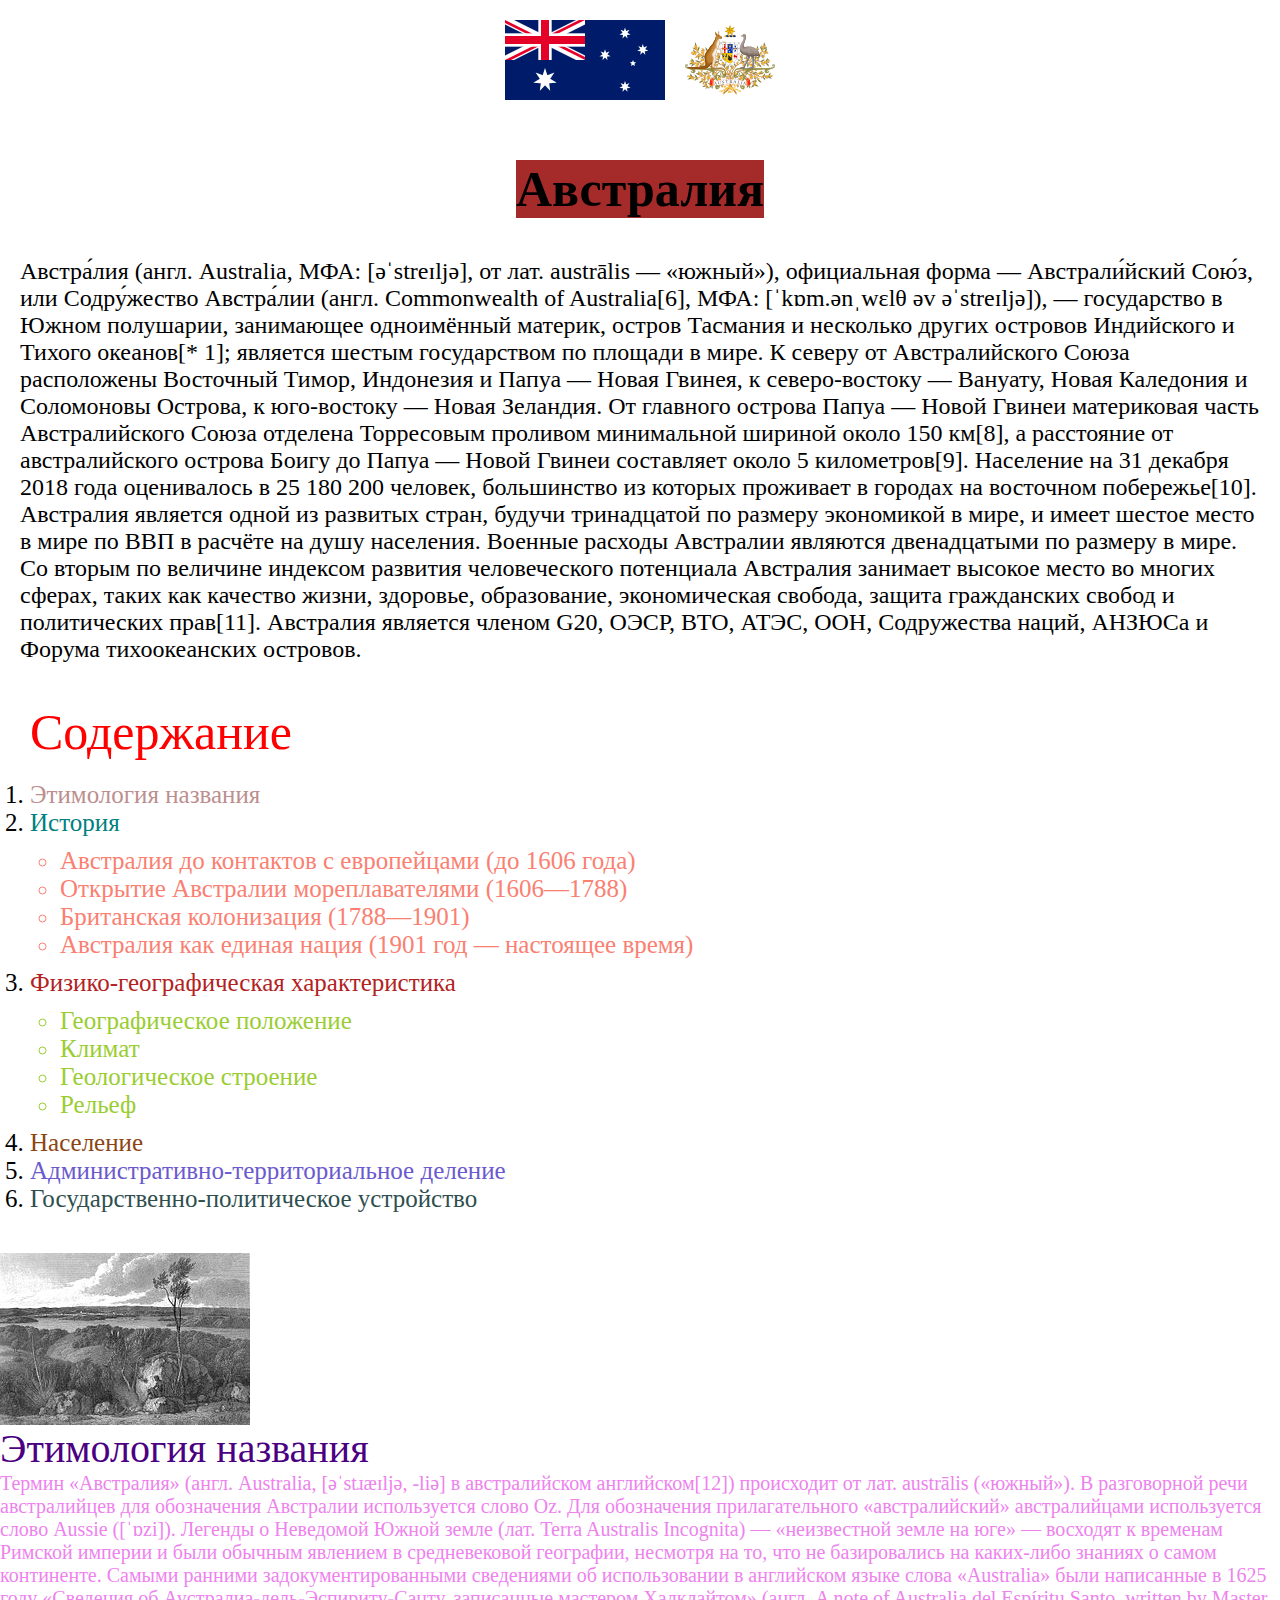
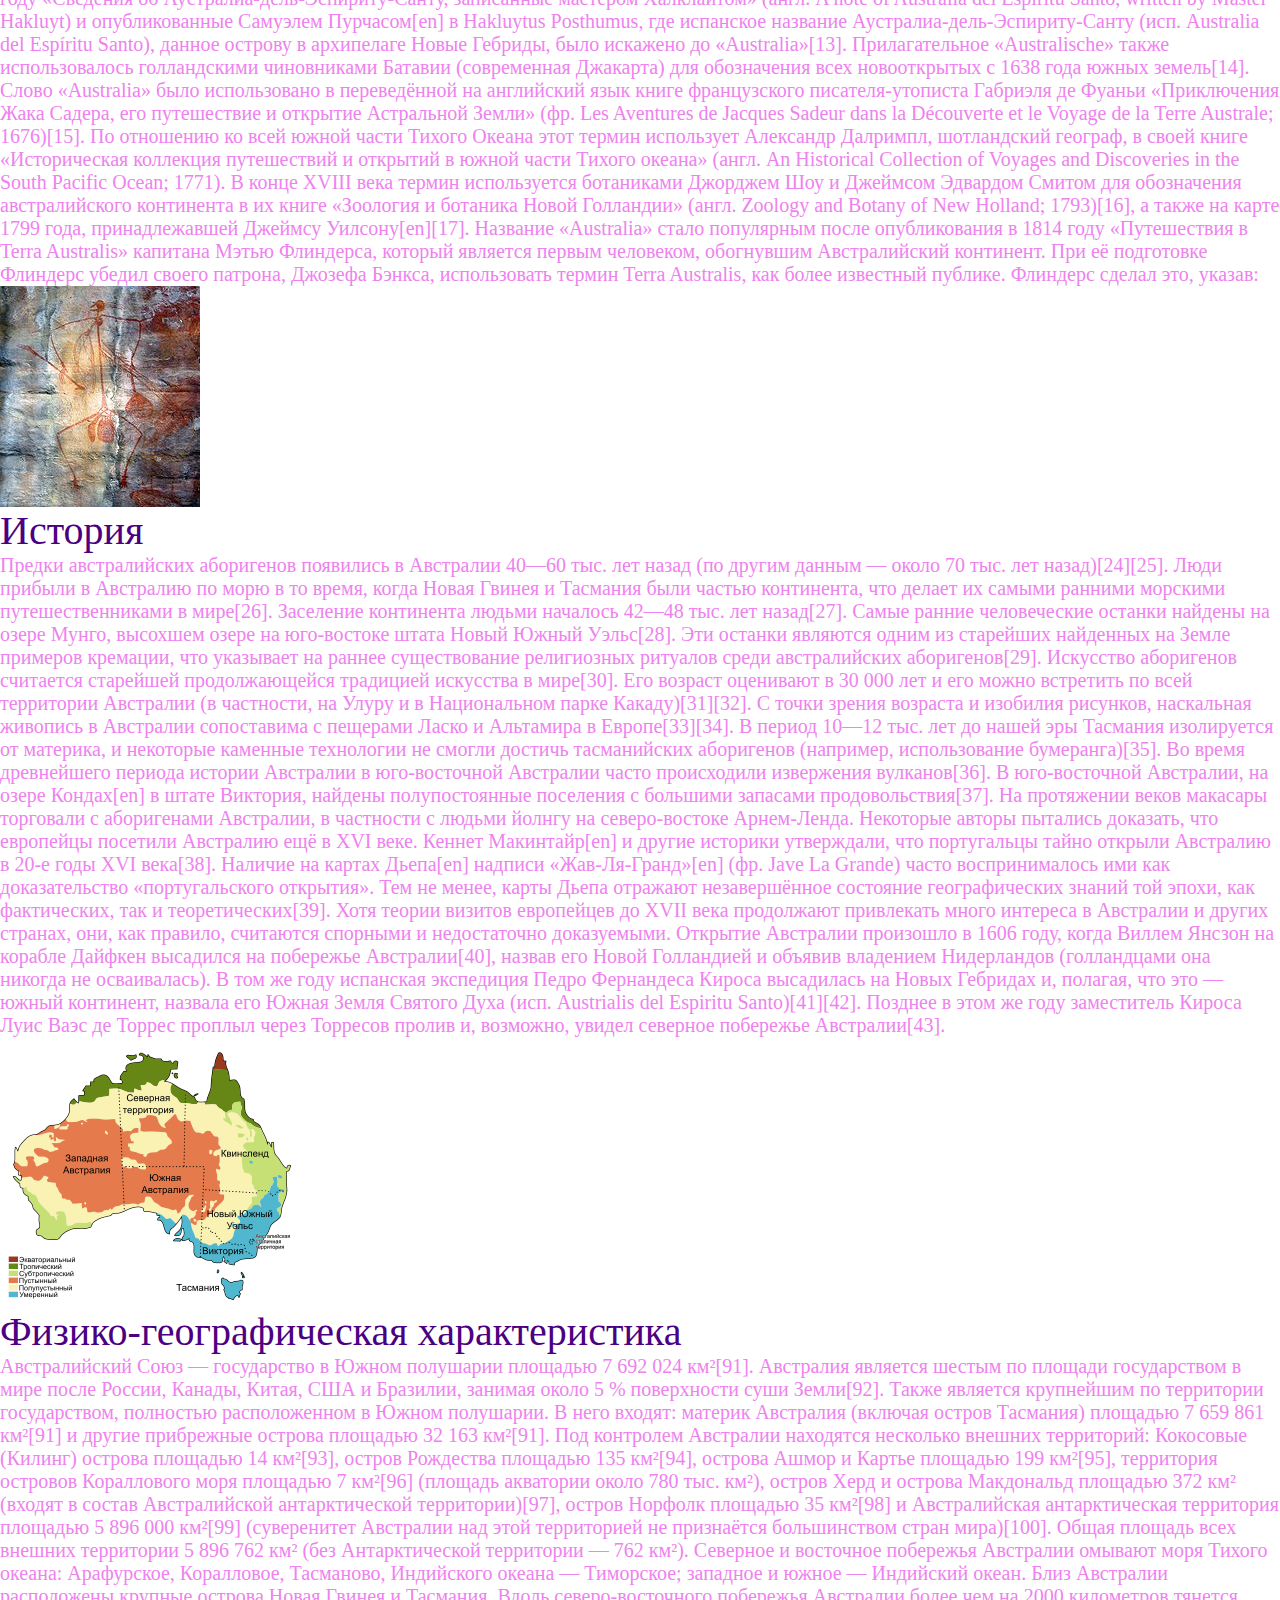
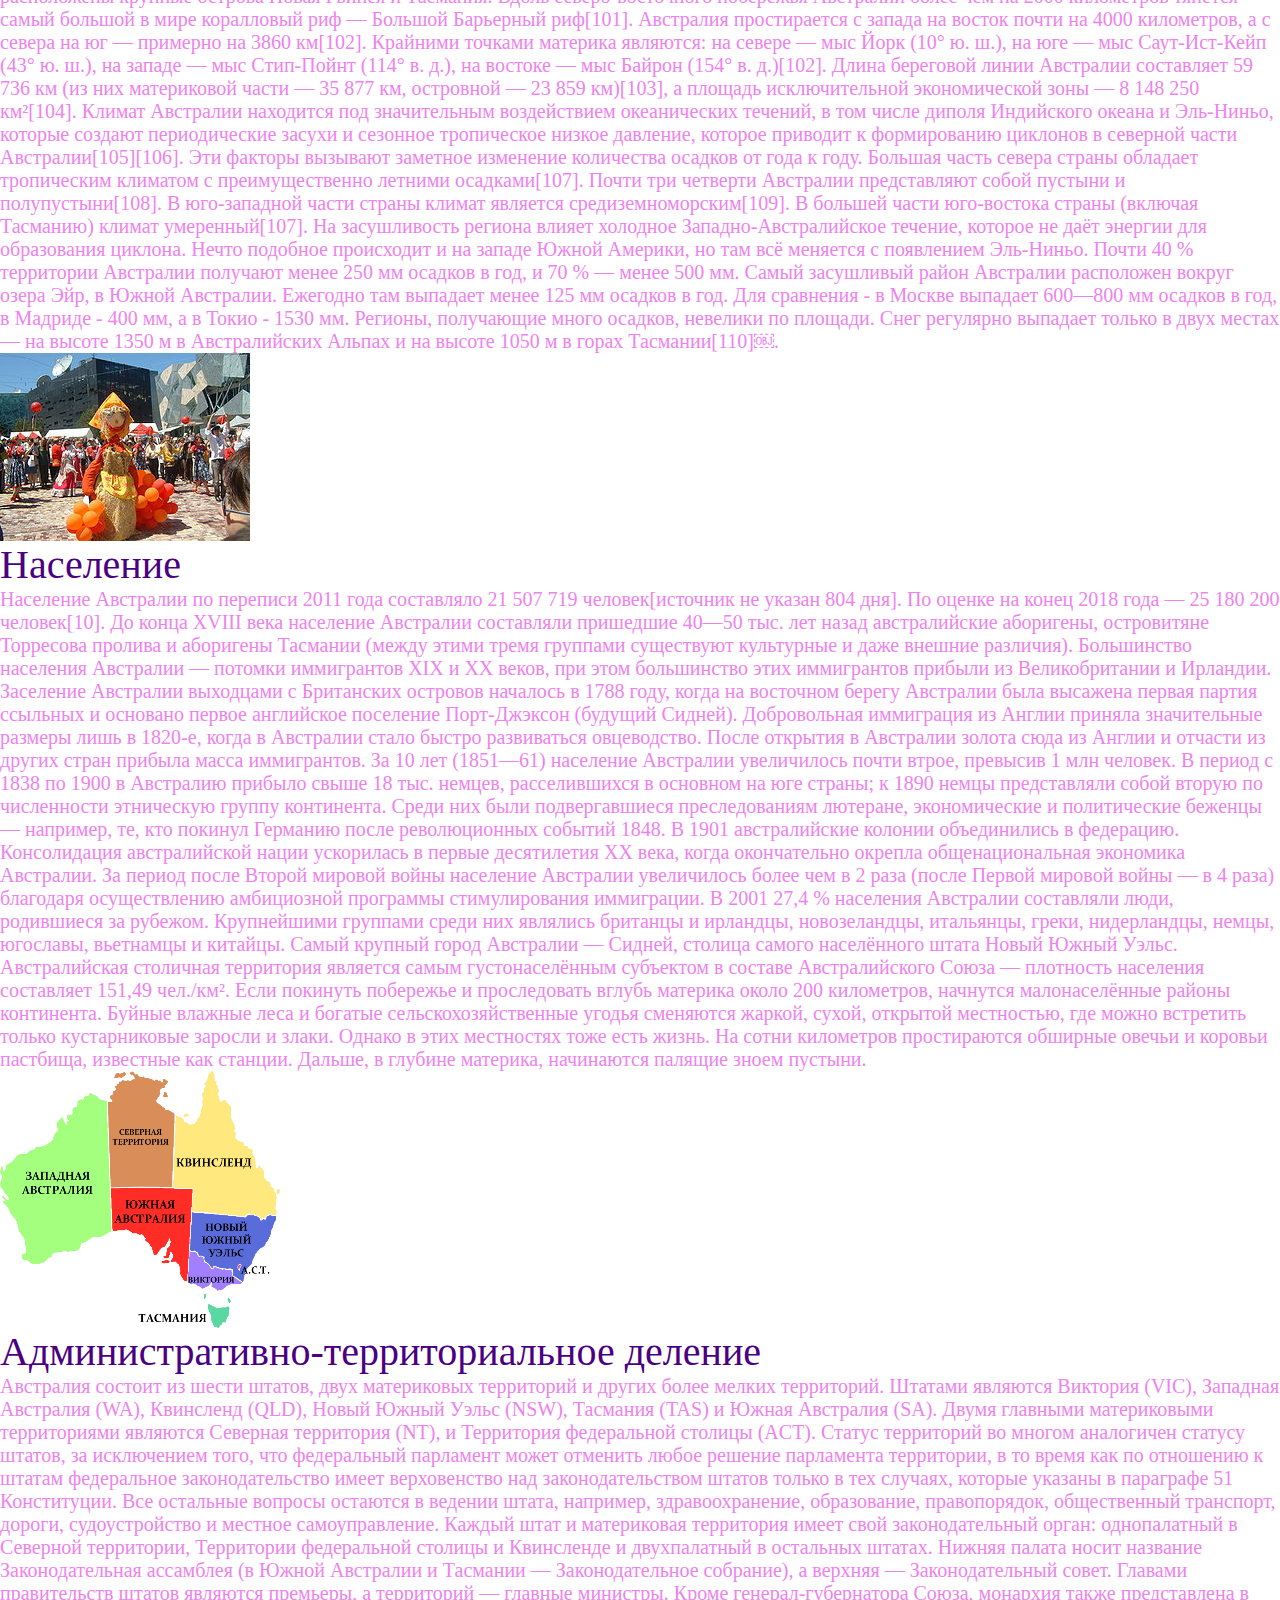
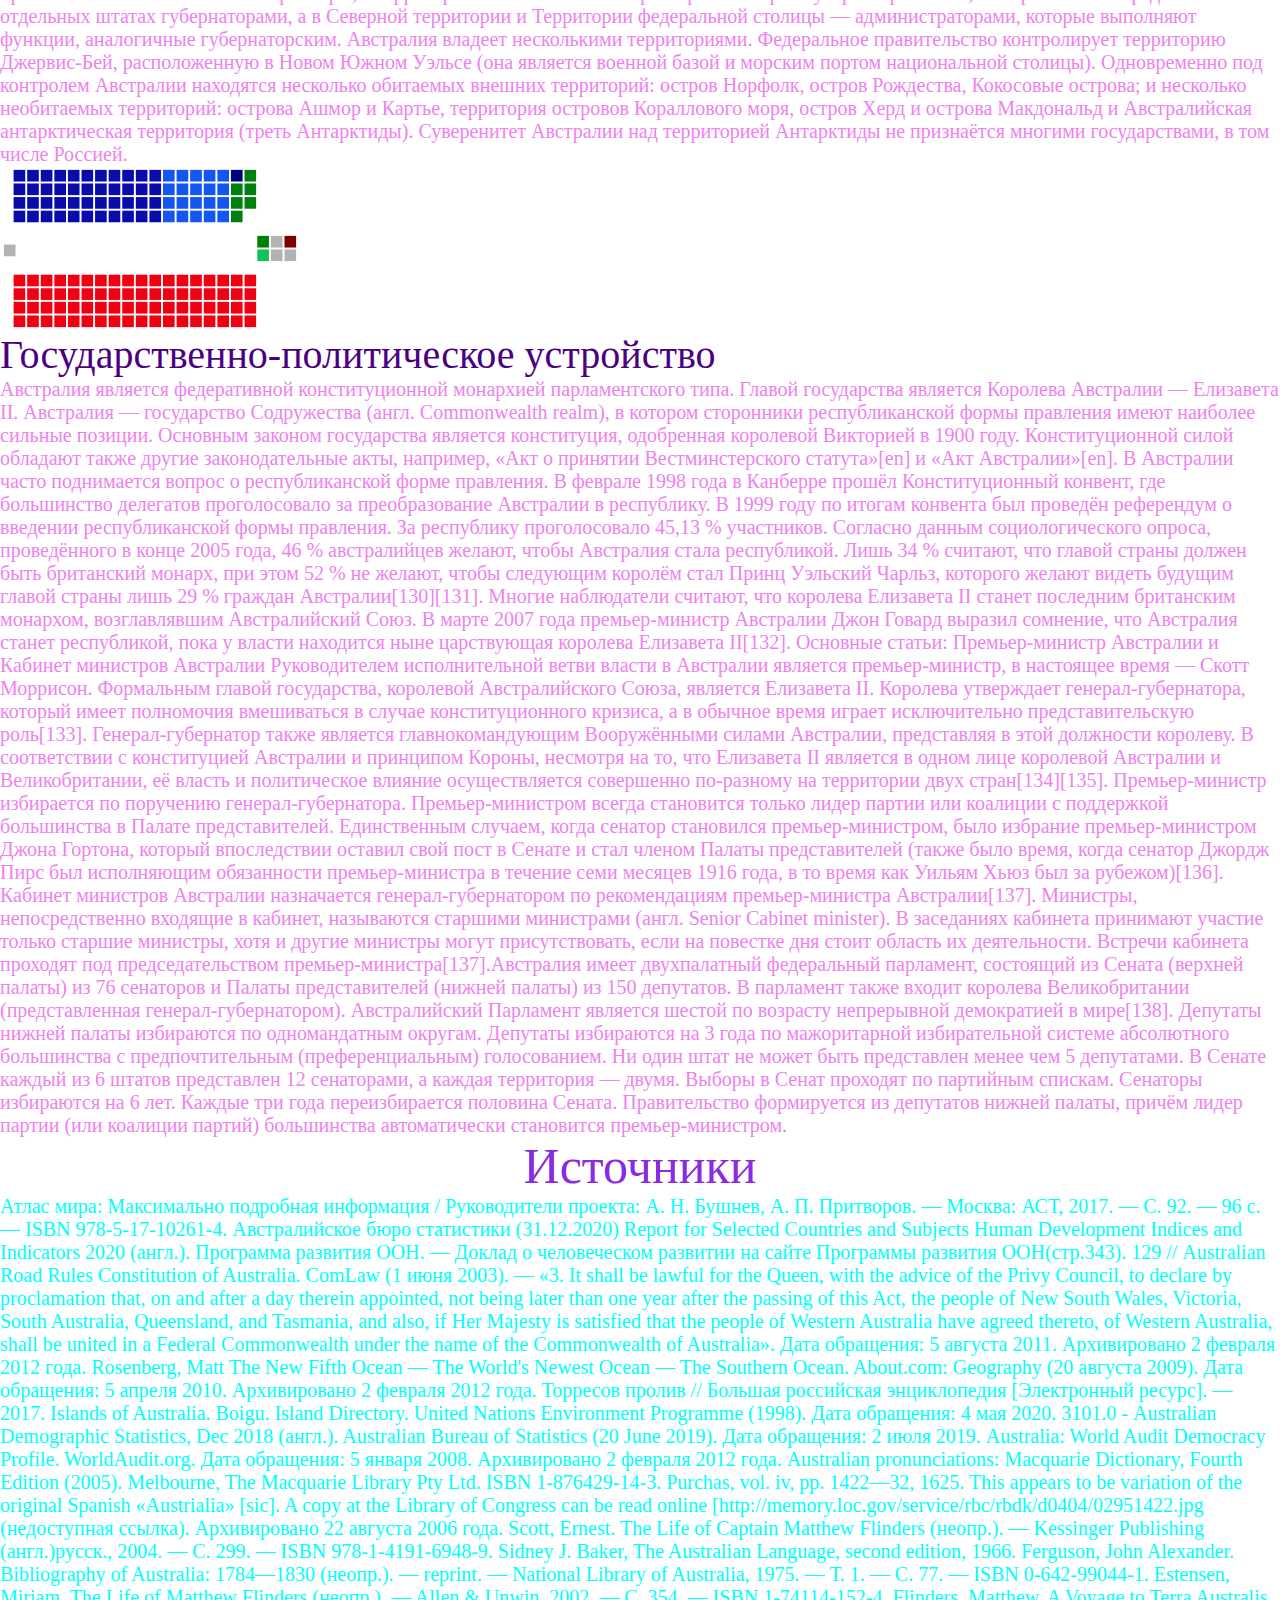
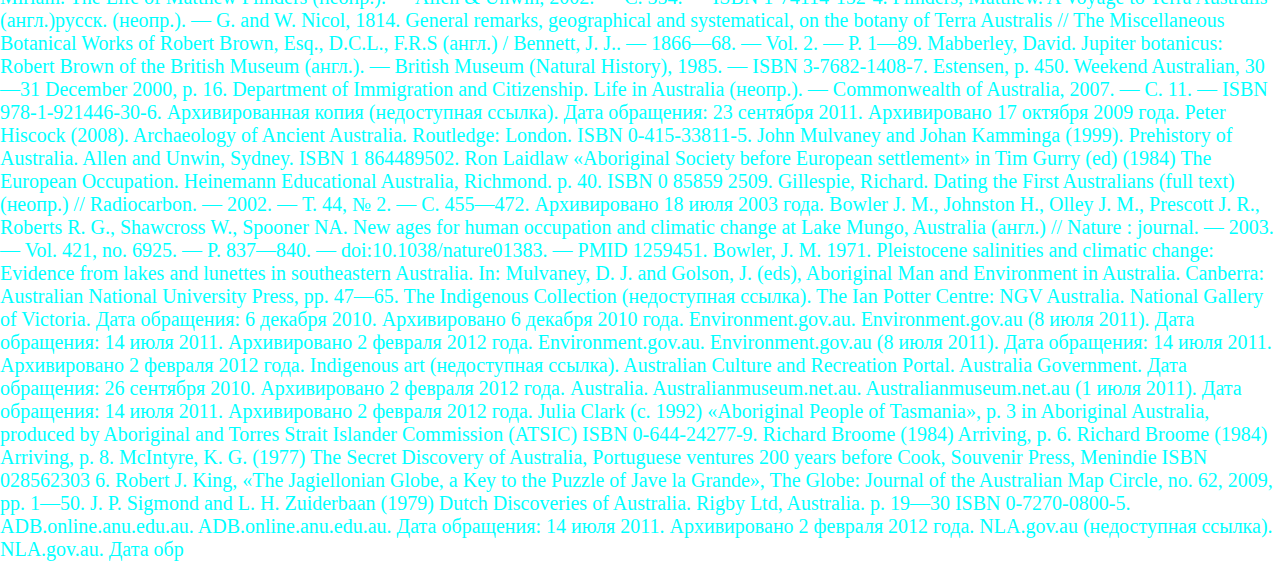
<file: lesson_3/index.html>
<!DOCTYPE html>
<html lang="uk">

<head>
	<link rel="stylesheet" href="css/style.css">
	<meta charset="UTF-8">
	<meta name="viewport" content="width=device-width, initial-scale=1.0">
	<title>Lesson 3</title>
</head>

<body>
	<header>
		<div class="block__image">
			<div class="image__flag">
				<img src="img/160px-Flag_of_Australia_(converted).svg.png" alt="flag">
			</div>
			<div>
				<img src="img/gerb.png" alt="gerb">
			</div>
		</div>
		<div>
			<div class="main__block">
				<h2 class="main__title">Австралия</h2>
				<div class="main__text">Австра́лия (англ. Australia, МФА: [əˈstreɪljə], от лат. austrālis — «южный»),
					официальная форма — Австрали́йский Сою́з, или Содру́жество Австра́лии (англ. Commonwealth of
					Australia[6], МФА: [ˈkɒm.ənˌwɛlθ əv əˈstreɪljə]), — государство в Южном полушарии, занимающее одноимённый
					материк, остров Тасмания и несколько других островов Индийского и Тихого океанов[* 1]; является шестым
					государством по площади в мире. К северу от Австралийского Союза расположены Восточный Тимор, Индонезия и
					Папуа — Новая Гвинея, к северо-востоку — Вануату, Новая Каледония и Соломоновы Острова, к юго-востоку —
					Новая Зеландия. От главного острова Папуа — Новой Гвинеи материковая часть Австралийского Союза отделена
					Торресовым проливом минимальной шириной около 150 км[8], а расстояние от австралийского острова Боигу до
					Папуа — Новой Гвинеи составляет около 5 километров[9]. Население на 31 декабря 2018 года оценивалось в 25
					180 200 человек, большинство из которых проживает в городах на восточном побережье[10].

					Австралия является одной из развитых стран, будучи тринадцатой по размеру экономикой в мире, и имеет
					шестое место в мире по ВВП в расчёте на душу населения. Военные расходы Австралии являются двенадцатыми
					по размеру в мире. Со вторым по величине индексом развития человеческого потенциала Австралия занимает
					высокое место во многих сферах, таких как качество жизни, здоровье, образование, экономическая свобода,
					защита гражданских свобод и политических прав[11]. Австралия является членом G20, ОЭСР, ВТО, АТЭС, ООН,
					Содружества наций, АНЗЮСа и Форума тихоокеанских островов.</div>
			</div>
		</div>

	</header>
	<main>

		<div class="main__content">
			<h2 class="content">
				Содержание
			</h2>
			<div class="content__list">
				<ol>
					<li>
						<a href="#text1" style="color: rosybrown;">Этимология названия</a>
					</li>
					<li><a href="#text2" class="History__content">История</a>
						<ul class="History">
							<li>Австралия до контактов с европейцами (до 1606 года)</li>
							<li>Oткрытие Австралии мореплавателями (1606—1788)</li>
							<li>Британская колонизация (1788—1901)</li>
							<li>Австралия как единая нация (1901 год — настоящее время)</li>
						</ul>
					</li>
					<li><a href="#text3" style="color: firebrick;">Физико-географическая характеристика</a>
						<ul class="Geography">
							<li>Географическое положение</li>
							<li>Климат</li>
							<li>Геологическое строение</li>
							<li>Рельеф</li>
						</ul>
					</li>
					<li><a href="#text4" style="color: saddlebrown;">Население</a></li>
					<li><a href="#text5" style="color: slateblue;">Административно-территориальное деление</a></li>
					<li><a href="#text6" style="color: darkslategrey;">Государственно-политическое устройство</a></li>
				</ol>
			</div>
		</div>
		<div class="content__text">
			<div id="text1" class="text__content1">
				<img src="img/1.jpg" alt="1">
				<h3 class="content__title">Этимология названия</h3>
				<div class="text">
					Термин «Австралия» (англ. Australia, [əˈstɹæɪljə, -liə] в австралийском английском[12]) происходит от
					лат. austrālis («южный»). В разговорной речи австралийцев для обозначения Австралии используется слово
					Oz. Для обозначения прилагательного «австралийский» австралийцами используется слово Aussie ([ˈɒzi]).

					Легенды о Неведомой Южной земле (лат. Terra Australis Incognita) — «неизвестной земле на юге» — восходят
					к временам Римской империи и были обычным явлением в средневековой географии, несмотря на то, что не
					базировались на каких-либо знаниях о самом континенте.

					Самыми ранними задокументированными сведениями об использовании в английском языке слова «Australia» были
					написанные в 1625 году «Сведения об Аустралиа-дель-Эспириту-Санту, записанные мастером Халклайтом» (англ.
					A note of Australia del Espíritu Santo, written by Master Hakluyt) и опубликованные Самуэлем Пурчасом[en]
					в Hakluytus Posthumus, где испанское название Аустралиа-дель-Эспириту-Санту (исп. Australia del Espíritu
					Santo), данное острову в архипелаге Новые Гебриды, было искажено до «Australia»[13]. Прилагательное
					«Australische» также использовалось голландскими чиновниками Батавии (современная Джакарта) для
					обозначения всех новооткрытых с 1638 года южных земель[14]. Слово «Australia» было использовано в
					переведённой на английский язык книге французского писателя-утописта Габриэля де Фуаньи «Приключения Жака
					Садера, его путешествие и открытие Астральной Земли» (фр. Les Aventures de Jacques Sadeur dans la
					Découverte et le Voyage de la Terre Australe; 1676)[15]. По отношению ко всей южной части Тихого Океана
					этот термин использует Александр Далримпл, шотландский географ, в своей книге «Историческая коллекция
					путешествий и открытий в южной части Тихого океана» (англ. An Historical Collection of Voyages and
					Discoveries in the South Pacific Ocean; 1771). В конце XVIII века термин используется ботаниками Джорджем
					Шоу и Джеймсом Эдвардом Смитом для обозначения австралийского континента в их книге «Зоология и ботаника
					Новой Голландии» (англ. Zoology and Botany of New Holland; 1793)[16], а также на карте 1799 года,
					принадлежавшей Джеймсу Уилсону[en][17].

					Название «Australia» стало популярным после опубликования в 1814 году «Путешествия в Terra Australis»
					капитана Мэтью Флиндерса, который является первым человеком, обогнувшим Австралийский континент. При её
					подготовке Флиндерс убедил своего патрона, Джозефа Бэнкса, использовать термин Terra Australis, как более
					известный публике. Флиндерс сделал это, указав:
				</div>
			</div>
			<div id="text2" class="text__content2">
				<img src="img/2.jpg" alt="2">
				<h3 class="content__title">История</h3>
				<div class="text">Предки австралийских аборигенов появились в Австралии 40—60 тыс. лет назад (по
					другим данным — около 70 тыс. лет назад)[24][25]. Люди прибыли в Австралию по морю в то время, когда
					Новая
					Гвинея и Тасмания были частью континента, что делает их самыми ранними морскими путешественниками в
					мире[26]. Заселение континента людьми началось 42—48 тыс. лет назад[27].

					Самые ранние человеческие останки найдены на озере Мунго, высохшем озере на юго-востоке штата Новый Южный
					Уэльс[28]. Эти останки являются одним из старейших найденных на Земле примеров кремации, что указывает на
					раннее существование религиозных ритуалов среди австралийских аборигенов[29].

					Искусство аборигенов считается старейшей продолжающейся традицией искусства в мире[30]. Его возраст
					оценивают в 30 000 лет и его можно встретить по всей территории Австралии (в частности, на Улуру и в
					Национальном парке Какаду)[31][32]. С точки зрения возраста и изобилия рисунков, наскальная живопись в
					Австралии сопоставима с пещерами Ласко и Альтамира в Европе[33][34].

					В период 10—12 тыс. лет до нашей эры Тасмания изолируется от материка, и некоторые каменные технологии не
					смогли достичь тасманийских аборигенов (например, использование бумеранга)[35]. Во время древнейшего
					периода
					истории Австралии в юго-восточной Австралии часто происходили извержения вулканов[36]. В юго-восточной
					Австралии, на озере Кондах[en] в штате Виктория, найдены полупостоянные поселения с большими запасами
					продовольствия[37]. На протяжении веков макасары торговали с аборигенами Австралии, в частности с людьми
					йолнгу на северо-востоке Арнем-Ленда.
					Некоторые авторы пытались доказать, что европейцы посетили Австралию ещё в XVI веке. Кеннет Макинтайр[en]
					и
					другие историки утверждали, что португальцы тайно открыли Австралию в 20-е годы XVI века[38]. Наличие на
					картах Дьепа[en] надписи «Жав-Ля-Гранд»[en] (фр. Jave La Grande) часто воспринималось ими как
					доказательство
					«португальского открытия». Тем не менее, карты Дьепа отражают незавершённое состояние географических
					знаний
					той эпохи, как фактических, так и теоретических[39]. Хотя теории визитов европейцев до XVII века
					продолжают
					привлекать много интереса в Австралии и других странах, они, как правило, считаются спорными и
					недостаточно
					доказуемыми.

					Открытие Австралии произошло в 1606 году, когда Виллем Янсзон на корабле Дайфкен высадился на побережье
					Австралии[40], назвав его Новой Голландией и объявив владением Нидерландов (голландцами она никогда не
					осваивалась). В том же году испанская экспедиция Педро Фернандеса Кироса высадилась на Новых Гебридах и,
					полагая, что это — южный континент, назвала его Южная Земля Святого Духа (исп. Austrialis del Espiritu
					Santo)[41][42]. Позднее в этом же году заместитель Кироса Луис Ваэс де Торрес проплыл через Торресов
					пролив
					и, возможно, увидел северное побережье Австралии[43].</div>
			</div>
			<div id="text3" class="text__content3">
				<img src="img/3.png" alt="3">
				<h3 class="content__title">Физико-географическая характеристика</h3>
				<div class="text">
					Австралийский Союз — государство в Южном полушарии площадью 7 692 024 км²[91]. Австралия является шестым
					по площади государством в мире после России, Канады, Китая, США и Бразилии, занимая около 5 % поверхности
					суши Земли[92]. Также является крупнейшим по территории государством, полностью расположенном в Южном
					полушарии. В него входят: материк Австралия (включая остров Тасмания) площадью 7 659 861 км²[91] и другие
					прибрежные острова площадью 32 163 км²[91]. Под контролем Австралии находятся несколько внешних
					территорий: Кокосовые (Килинг) острова площадью 14 км²[93], остров Рождества площадью 135 км²[94],
					острова Ашмор и Картье площадью 199 км²[95], территория островов Кораллового моря площадью 7 км²[96]
					(площадь акватории около 780 тыс. км²), остров Херд и острова Макдональд площадью 372 км² (входят в
					состав Австралийской антарктической территории)[97], остров Норфолк площадью 35 км²[98] и Австралийская
					антарктическая территория площадью 5 896 000 км²[99] (суверенитет Австралии над этой территорией не
					признаётся большинством стран мира)[100]. Общая площадь всех внешних территории 5 896 762 км² (без
					Антарктической территории — 762 км²).

					Северное и восточное побережья Австралии омывают моря Тихого океана: Арафурское, Коралловое, Тасманово,
					Индийского океана — Тиморское; западное и южное — Индийский океан. Близ Австралии расположены крупные
					острова Новая Гвинея и Тасмания. Вдоль северо-восточного побережья Австралии более чем на 2000 километров
					тянется самый большой в мире коралловый риф — Большой Барьерный риф[101].

					Австралия простирается с запада на восток почти на 4000 километров, а с севера на юг — примерно на 3860
					км[102]. Крайними точками материка являются: на севере — мыс Йорк (10° ю. ш.), на юге — мыс Саут-Ист-Кейп
					(43° ю. ш.), на западе — мыс Стип-Пойнт (114° в. д.), на востоке — мыс Байрон (154° в. д.)[102].

					Длина береговой линии Австралии составляет 59 736 км (из них материковой части — 35 877 км, островной —
					23 859 км)[103], а площадь исключительной экономической зоны — 8 148 250 км²[104].
					Климат Австралии находится под значительным воздействием океанических течений, в том числе диполя
					Индийского океана и Эль-Ниньо, которые создают периодические засухи и сезонное тропическое низкое
					давление, которое приводит к формированию циклонов в северной части Австралии[105][106]. Эти факторы
					вызывают заметное изменение количества осадков от года к году. Большая часть севера страны обладает
					тропическим климатом с преимущественно летними осадками[107]. Почти три четверти Австралии представляют
					собой пустыни и полупустыни[108]. В юго-западной части страны климат является средиземноморским[109]. В
					большей части юго-востока страны (включая Тасманию) климат умеренный[107]. На засушливость региона влияет
					холодное Западно-Австралийское течение, которое не даёт энергии для образования циклона. Нечто подобное
					происходит и на западе Южной Америки, но там всё меняется с появлением Эль-Ниньо.
					Почти 40 % территории Австралии получают менее 250 мм осадков в год, и 70 % — менее 500 мм. Самый
					засушливый район Австралии расположен вокруг озера Эйр, в Южной Австралии. Ежегодно там выпадает менее
					125 мм осадков в год. Для сравнения - в Москве выпадает 600—800 мм осадков в год, в Мадриде - 400 мм, а в
					Токио - 1530 мм. Регионы, получающие много осадков, невелики по площади. Снег регулярно выпадает только в
					двух местах — на высоте 1350 м в Австралийских Альпах и на высоте 1050 м в горах Тасмании[110]￼.
				</div>
			</div>
			<div id="text4" class="text__content4">
				<img src="img/4.jfif" alt="4">
				<h3 class="content__title">Население
				</h3>
				<div class="text">
					Население Австралии по переписи 2011 года составляло 21 507 719 человек[источник не указан 804 дня]. По
					оценке на конец 2018 года — 25 180 200 человек[10].

					До конца XVIII века население Австралии составляли пришедшие 40—50 тыс. лет назад австралийские
					аборигены, островитяне Торресова пролива и аборигены Тасмании (между этими тремя группами существуют
					культурные и даже внешние различия).

					Большинство населения Австралии — потомки иммигрантов XIX и XX веков, при этом большинство этих
					иммигрантов прибыли из Великобритании и Ирландии. Заселение Австралии выходцами с Британских островов
					началось в 1788 году, когда на восточном берегу Австралии была высажена первая партия ссыльных и основано
					первое английское поселение Порт-Джэксон (будущий Сидней). Добровольная иммиграция из Англии приняла
					значительные размеры лишь в 1820-е, когда в Австралии стало быстро развиваться овцеводство. После
					открытия в Австралии золота сюда из Англии и отчасти из других стран прибыла масса иммигрантов. За 10 лет
					(1851—61) население Австралии увеличилось почти втрое, превысив 1 млн человек.

					В период с 1838 по 1900 в Австралию прибыло свыше 18 тыс. немцев, расселившихся в основном на юге страны;
					к 1890 немцы представляли собой вторую по численности этническую группу континента. Среди них были
					подвергавшиеся преследованиям лютеране, экономические и политические беженцы — например, те, кто покинул
					Германию после революционных событий 1848.

					В 1901 австралийские колонии объединились в федерацию. Консолидация австралийской нации ускорилась в
					первые десятилетия XX века, когда окончательно окрепла общенациональная экономика Австралии.

					За период после Второй мировой войны население Австралии увеличилось более чем в 2 раза (после Первой
					мировой войны — в 4 раза) благодаря осуществлению амбициозной программы стимулирования иммиграции. В 2001
					27,4 % населения Австралии составляли люди, родившиеся за рубежом. Крупнейшими группами среди них
					являлись британцы и ирландцы, новозеландцы, итальянцы, греки, нидерландцы, немцы, югославы, вьетнамцы и
					китайцы.

					Самый крупный город Австралии — Сидней, столица самого населённого штата Новый Южный Уэльс.

					Австралийская столичная территория является самым густонаселённым субъектом в составе Австралийского
					Союза — плотность населения составляет 151,49 чел./км².

					Если покинуть побережье и проследовать вглубь материка около 200 километров, начнутся малонаселённые
					районы континента. Буйные влажные леса и богатые сельскохозяйственные угодья сменяются жаркой, сухой,
					открытой местностью, где можно встретить только кустарниковые заросли и злаки. Однако в этих местностях
					тоже есть жизнь. На сотни километров простираются обширные овечьи и коровьи пастбища, известные как
					станции. Дальше, в глубине материка, начинаются палящие зноем пустыни.
				</div>
			</div>
			<div id="text5" class="text__content5">
				<img src="img/5.png" alt="5">
				<h3 class="content__title">Административно-территориальное деление
				</h3>
				<div class="text">
					Австралия состоит из шести штатов, двух материковых территорий и других более мелких территорий. Штатами
					являются Виктория (VIC), Западная Австралия (WA), Квинсленд (QLD), Новый Южный Уэльс (NSW), Тасмания
					(TAS) и Южная Австралия (SA). Двумя главными материковыми территориями являются Северная территория (NT),
					и Территория федеральной столицы (ACT). Статус территорий во многом аналогичен статусу штатов, за
					исключением того, что федеральный парламент может отменить любое решение парламента территории, в то
					время как по отношению к штатам федеральное законодательство имеет верховенство над законодательством
					штатов только в тех случаях, которые указаны в параграфе 51 Конституции. Все остальные вопросы остаются в
					ведении штата, например, здравоохранение, образование, правопорядок, общественный транспорт, дороги,
					судоустройство и местное самоуправление.

					Каждый штат и материковая территория имеет свой законодательный орган: однопалатный в Северной
					территории, Территории федеральной столицы и Квинсленде и двухпалатный в остальных штатах. Нижняя палата
					носит название Законодательная ассамблея (в Южной Австралии и Тасмании — Законодательное собрание), а
					верхняя — Законодательный совет. Главами правительств штатов являются премьеры, а территорий — главные
					министры. Кроме генерал-губернатора Союза, монархия также представлена в отдельных штатах губернаторами,
					а в Северной территории и Территории федеральной столицы — администраторами, которые выполняют функции,
					аналогичные губернаторским.

					Австралия владеет несколькими территориями. Федеральное правительство контролирует территорию
					Джервис-Бей, расположенную в Новом Южном Уэльсе (она является военной базой и морским портом национальной
					столицы). Одновременно под контролем Австралии находятся несколько обитаемых внешних территорий: остров
					Норфолк, остров Рождества, Кокосовые острова; и несколько необитаемых территорий: острова Ашмор и Картье,
					территория островов Кораллового моря, остров Херд и острова Макдональд и Австралийская антарктическая
					территория (треть Антарктиды). Суверенитет Австралии над территорией Антарктиды не признаётся многими
					государствами, в том числе Россией.
				</div>
			</div>
			<div id="text6" class="text__content6">
				<img src="img/6.png" alt="6">
				<h3 class="content__title">Государственно-политическое устройство
				</h3>
				<div class="text">
					Австралия является федеративной конституционной монархией парламентского типа. Главой государства
					является Королева Австралии — Елизавета II. Австралия — государство Содружества (англ. Commonwealth
					realm), в котором сторонники республиканской формы правления имеют наиболее сильные позиции. Основным
					законом государства является конституция, одобренная королевой Викторией в 1900 году. Конституционной
					силой обладают также другие законодательные акты, например, «Акт о принятии Вестминстерского статута»[en]
					и «Акт Австралии»[en].

					В Австралии часто поднимается вопрос о республиканской форме правления. В феврале 1998 года в Канберре
					прошёл Конституционный конвент, где большинство делегатов проголосовало за преобразование Австралии в
					республику. В 1999 году по итогам конвента был проведён референдум о введении республиканской формы
					правления. За республику проголосовало 45,13 % участников. Согласно данным социологического опроса,
					проведённого в конце 2005 года, 46 % австралийцев желают, чтобы Австралия стала республикой. Лишь 34 %
					считают, что главой страны должен быть британский монарх, при этом 52 % не желают, чтобы следующим
					королём стал Принц Уэльский Чарльз, которого желают видеть будущим главой страны лишь 29 % граждан
					Австралии[130][131]. Многие наблюдатели считают, что королева Елизавета II станет последним британским
					монархом, возглавлявшим Австралийский Союз. В марте 2007 года премьер-министр Австралии Джон Говард
					выразил сомнение, что Австралия станет республикой, пока у власти находится ныне царствующая королева
					Елизавета II[132].
					Основные статьи: Премьер-министр Австралии и Кабинет министров Австралии
					Руководителем исполнительной ветви власти в Австралии является премьер-министр, в настоящее время — Скотт
					Моррисон.

					Формальным главой государства, королевой Австралийского Союза, является Елизавета II. Королева утверждает
					генерал-губернатора, который имеет полномочия вмешиваться в случае конституционного кризиса, а в обычное
					время играет исключительно представительскую роль[133]. Генерал-губернатор также является
					главнокомандующим Вооружёнными силами Австралии, представляя в этой должности королеву. В соответствии с
					конституцией Австралии и принципом Короны, несмотря на то, что Елизавета II является в одном лице
					королевой Австралии и Великобритании, её власть и политическое влияние осуществляется совершенно
					по-разному на территории двух стран[134][135].

					Премьер-министр избирается по поручению генерал-губернатора. Премьер-министром всегда становится только
					лидер партии или коалиции с поддержкой большинства в Палате представителей. Единственным случаем, когда
					сенатор становился премьер-министром, было избрание премьер-министром Джона Гортона, который впоследствии
					оставил свой пост в Сенате и стал членом Палаты представителей (также было время, когда сенатор Джордж
					Пирс был исполняющим обязанности премьер-министра в течение семи месяцев 1916 года, в то время как Уильям
					Хьюз был за рубежом)[136].

					Кабинет министров Австралии назначается генерал-губернатором по рекомендациям премьер-министра
					Австралии[137]. Министры, непосредственно входящие в кабинет, называются старшими министрами (англ.
					Senior Cabinet minister). В заседаниях кабинета принимают участие только старшие министры, хотя и другие
					министры могут присутствовать, если на повестке дня стоит область их деятельности. Встречи кабинета
					проходят под председательством премьер-министра[137].Австралия имеет двухпалатный федеральный парламент,
					состоящий из Сената (верхней палаты) из 76 сенаторов и Палаты представителей (нижней палаты) из 150
					депутатов. В парламент также входит королева Великобритании (представленная генерал-губернатором).
					Австралийский Парламент является шестой по возрасту непрерывной демократией в мире[138].

					Депутаты нижней палаты избираются по одномандатным округам. Депутаты избираются на 3 года по мажоритарной
					избирательной системе абсолютного большинства с предпочтительным (преференциальным) голосованием. Ни один
					штат не может быть представлен менее чем 5 депутатами. В Сенате каждый из 6 штатов представлен 12
					сенаторами, а каждая территория — двумя. Выборы в Сенат проходят по партийным спискам. Сенаторы
					избираются на 6 лет. Каждые три года переизбирается половина Сената.

					Правительство формируется из депутатов нижней палаты, причём лидер партии (или коалиции партий)
					большинства автоматически становится премьер-министром.
				</div>
			</div>
		</div>
	</main>
	<footer>
		<div class="footer__body block__footer">
			<div class="footer__block title">Источники</div>
			<div class="footer__block text"> Атлас мира: Максимально подробная информация / Руководители проекта: А. Н.
				Бушнев, А. П. Притворов. — Москва: АСТ, 2017. — С. 92. — 96 с. — ISBN 978-5-17-10261-4.
				Австралийское бюро статистики (31.12.2020)
				Report for Selected Countries and Subjects
				Human Development Indices and Indicators 2020 (англ.). Программа развития ООН. — Доклад о человеческом
				развитии на сайте Программы развития ООН(стр.343).
				129 // Australian Road Rules
				Constitution of Australia. ComLaw (1 июня 2003). — «3. It shall be lawful for the Queen, with the advice of
				the Privy Council, to declare by proclamation that, on and after a day therein appointed, not being later
				than one year after the passing of this Act, the people of New South Wales, Victoria, South Australia,
				Queensland, and Tasmania, and also, if Her Majesty is satisfied that the people of Western Australia have
				agreed thereto, of Western Australia, shall be united in a Federal Commonwealth under the name of the
				Commonwealth of Australia». Дата обращения: 5 августа 2011. Архивировано 2 февраля 2012 года.
				Rosenberg, Matt The New Fifth Ocean — The World's Newest Ocean — The Southern Ocean. About.com: Geography
				(20 августа 2009). Дата обращения: 5 апреля 2010. Архивировано 2 февраля 2012 года.
				Торресов пролив // Большая российская энциклопедия [Электронный ресурс]. — 2017.
				Islands of Australia. Boigu. Island Directory. United Nations Environment Programme (1998). Дата обращения:
				4 мая 2020.
				3101.0 - Australian Demographic Statistics, Dec 2018 (англ.). Australian Bureau of Statistics (20 June
				2019). Дата обращения: 2 июля 2019.
				Australia: World Audit Democracy Profile. WorldAudit.org. Дата обращения: 5 января 2008. Архивировано 2
				февраля 2012 года.
				Australian pronunciations: Macquarie Dictionary, Fourth Edition (2005). Melbourne, The Macquarie Library Pty
				Ltd. ISBN 1-876429-14-3.
				Purchas, vol. iv, pp. 1422—32, 1625. This appears to be variation of the original Spanish «Austrialia»
				[sic]. A copy at the Library of Congress can be read online
				[http://memory.loc.gov/service/rbc/rbdk/d0404/02951422.jpg (недоступная ссылка). Архивировано 22 августа
				2006 года.
				Scott, Ernest. The Life of Captain Matthew Flinders (неопр.). — Kessinger Publishing (англ.)русск., 2004. —
				С. 299. — ISBN 978-1-4191-6948-9.
				Sidney J. Baker, The Australian Language, second edition, 1966.
				Ferguson, John Alexander. Bibliography of Australia: 1784—1830 (неопр.). — reprint. — National Library of
				Australia, 1975. — Т. 1. — С. 77. — ISBN 0-642-99044-1.
				Estensen, Miriam. The Life of Matthew Flinders (неопр.). — Allen & Unwin, 2002. — С. 354. — ISBN
				1-74114-152-4.
				Flinders, Matthew. A Voyage to Terra Australis (англ.)русск. (неопр.). — G. and W. Nicol, 1814.
				General remarks, geographical and systematical, on the botany of Terra Australis // The Miscellaneous
				Botanical Works of Robert Brown, Esq., D.C.L., F.R.S (англ.) / Bennett, J. J.. — 1866—68. — Vol. 2. — P.
				1—89.
				Mabberley, David. Jupiter botanicus: Robert Brown of the British Museum (англ.). — British Museum (Natural
				History), 1985. — ISBN 3-7682-1408-7.
				Estensen, p. 450.
				Weekend Australian, 30—31 December 2000, p. 16.
				Department of Immigration and Citizenship. Life in Australia (неопр.). — Commonwealth of Australia, 2007. —
				С. 11. — ISBN 978-1-921446-30-6. Архивированная копия (недоступная ссылка). Дата обращения: 23 сентября
				2011. Архивировано 17 октября 2009 года.
				Peter Hiscock (2008). Archaeology of Ancient Australia. Routledge: London. ISBN 0-415-33811-5.
				John Mulvaney and Johan Kamminga (1999). Prehistory of Australia. Allen and Unwin, Sydney. ISBN 1 864489502.
				Ron Laidlaw «Aboriginal Society before European settlement» in Tim Gurry (ed) (1984) The European
				Occupation. Heinemann Educational Australia, Richmond. p. 40. ISBN 0 85859 2509.
				Gillespie, Richard. Dating the First Australians (full text) (неопр.) // Radiocarbon. — 2002. — Т. 44, № 2.
				— С. 455—472. Архивировано 18 июля 2003 года.
				Bowler J. M., Johnston H., Olley J. M., Prescott J. R., Roberts R. G., Shawcross W., Spooner NA. New ages
				for human occupation and climatic change at Lake Mungo, Australia (англ.) // Nature : journal. — 2003. —
				Vol. 421, no. 6925. — P. 837—840. — doi:10.1038/nature01383. — PMID 1259451.
				Bowler, J. M. 1971. Pleistocene salinities and climatic change: Evidence from lakes and lunettes in
				southeastern Australia. In: Mulvaney, D. J. and Golson, J. (eds), Aboriginal Man and Environment in
				Australia. Canberra: Australian National University Press, pp. 47—65.
				The Indigenous Collection (недоступная ссылка). The Ian Potter Centre: NGV Australia. National Gallery of
				Victoria. Дата обращения: 6 декабря 2010. Архивировано 6 декабря 2010 года.
				Environment.gov.au. Environment.gov.au (8 июля 2011). Дата обращения: 14 июля 2011. Архивировано 2 февраля
				2012 года.
				Environment.gov.au. Environment.gov.au (8 июля 2011). Дата обращения: 14 июля 2011. Архивировано 2 февраля
				2012 года.
				Indigenous art (недоступная ссылка). Australian Culture and Recreation Portal. Australia Government. Дата
				обращения: 26 сентября 2010. Архивировано 2 февраля 2012 года.
				Australia. Australianmuseum.net.au. Australianmuseum.net.au (1 июля 2011). Дата обращения: 14 июля 2011.
				Архивировано 2 февраля 2012 года.
				Julia Clark (c. 1992) «Aboriginal People of Tasmania», p. 3 in Aboriginal Australia, produced by Aboriginal
				and Torres Strait Islander Commission (ATSIC) ISBN 0-644-24277-9.
				Richard Broome (1984) Arriving, p. 6.
				Richard Broome (1984) Arriving, p. 8.
				McIntyre, K. G. (1977) The Secret Discovery of Australia, Portuguese ventures 200 years before Cook,
				Souvenir Press, Menindie ISBN 028562303 6.
				Robert J. King, «The Jagiellonian Globe, a Key to the Puzzle of Jave la Grande», The Globe: Journal of the
				Australian Map Circle, no. 62, 2009, pp. 1—50.
				J. P. Sigmond and L. H. Zuiderbaan (1979) Dutch Discoveries of Australia. Rigby Ltd, Australia. p. 19—30
				ISBN 0-7270-0800-5.
				ADB.online.anu.edu.au. ADB.online.anu.edu.au. Дата обращения: 14 июля 2011. Архивировано 2 февраля 2012
				года.
				NLA.gov.au (недоступная ссылка). NLA.gov.au. Дата обр</div>
		</div>

	</footer>
</body>


</html>
</file>
<file: lesson_3/css/style.css>
/* ОБНУЛЕНИЕ */
*,
*::before,
*::after {
	margin: 0;
	padding: 0;
	border: 0;
}
li {
}
a,
a:visited {
	text-decoration: none;
}
a:hover {
	text-decoration: none;
}
h1,
h2,
h3,
h4,
h5,
h6 {
	font-weight: inherit;
	font-size: inherit;
}
img {
	vertical-align: top;
}
/* -----------------------------------HEADER----------------------------- */
.block__image {
	margin-bottom: 40px;
	display: flex;
	justify-content: center;
	align-items: center;
	padding: 20px 20px 20px 20px;
}
.image__flag {
	margin: 0px 20px 0px 0px;
}
.main__block {
	display: flex;
	flex-direction: column;
}
.main__title {
	max-height: 100%;
	background-color: brown;
	margin: 0 auto;
	font-size: 50px;
	max-width: 300px;
	font-weight: 700;
	text-align: center;
}
.main__text {
	margin-top: 40px;
	font-size: 24px;
	padding: 0px 20px 0px 20px;
}

/* ==============================MAIN BLOCK================================= */

/* =============================CONTENT LIST=============================== */
.main__content {
	padding: 40px 30px;
}
.content {
	color: red;
	font-size: 50px;
	padding: 0px 0px 20px 0px;
}
.content__list {
	font-size: 25px;
}
.History {
	padding: 10px 0px 10px 30px;
	color: salmon;
}
.Geography {
	padding: 10px 0px 10px 30px;
	color: yellowgreen;
}
.History__content {
	color: teal;
}
/* =====================CONTENT TEXT======================================== */
.content__text {
}
.text__content1 {
}
.content__title {
	color: indigo;
	font-size: 40px;
}
.text {
	font-size: 20px;
	color: violet;
}
.text__content2 {
}
/* =============================FOOTER===================================== */
.footer__body {
	display: flex;
	flex-direction: column;
}
.block__footer {
}
.footer__block {
}
.title {
	text-align: center;
	font-size: 50px;
	color: blueviolet;
}
.footer__block.text {
	color: aqua;
}
</file>
